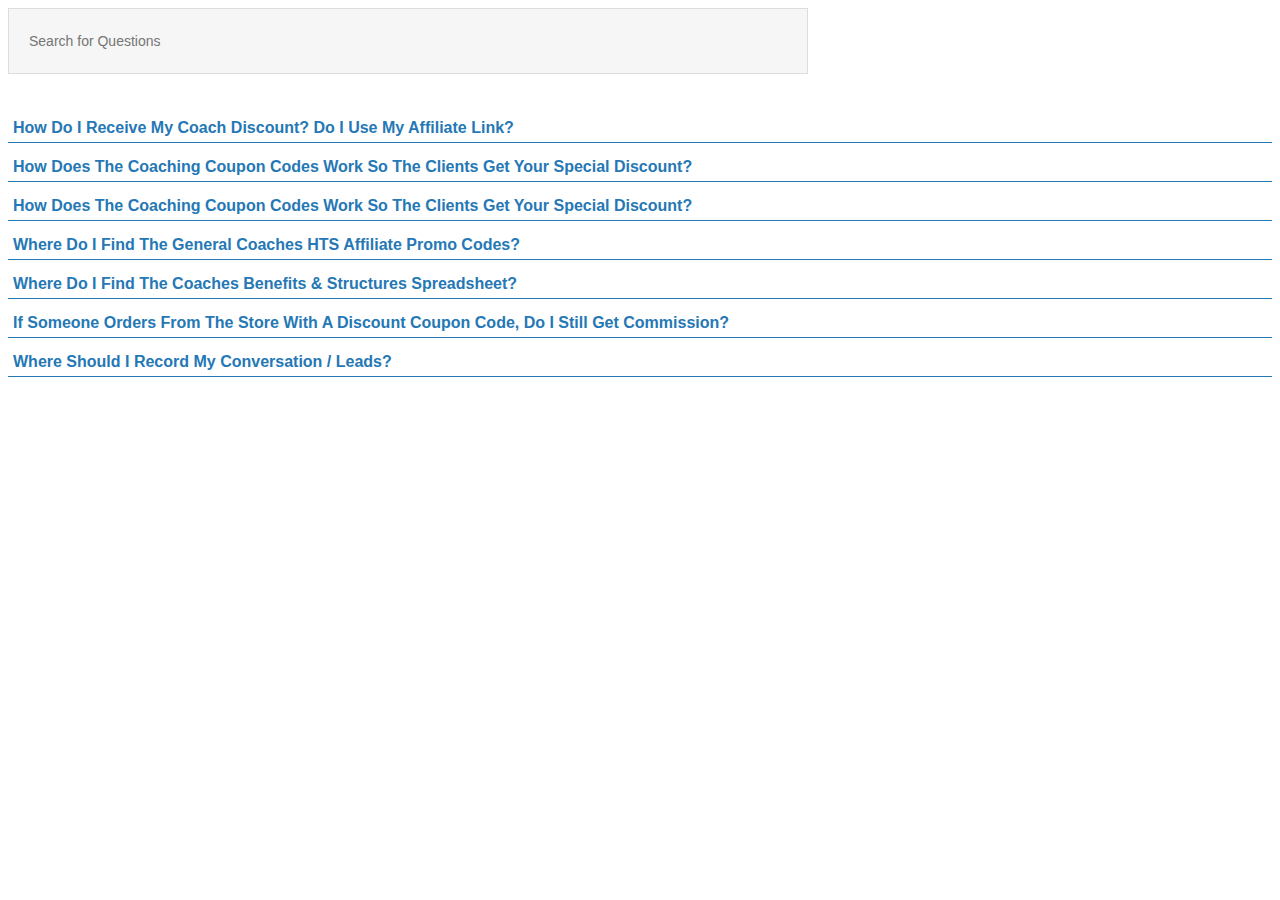
<file: index.html>
<!DOCTYPE html>
<html>
<head>
	<title>Answered Questions</title>
	<link rel="stylesheet" type="text/css" href="style.css">
</head>

<body>


<input type="text" id="myInput" onkeyup="searchQuestion()" placeholder="Search for Questions">

<ul id="questions">
  <li>
  	<button class="accordion">How do I receive my Coach discount? Do I use my Affiliate Link?</button>
	<div class="panel">
	  <p>Check ipsum...</p>
	</div>
  </li>

  <li>
  	<button class="accordion">How does the Coaching Coupon Codes work so the clients get your special discount?</button>
	<div class="panel">
	  <p>Lorem HAS...</p>
	</div>
  </li>

  <li>
  	<button class="accordion">How does the Coaching Coupon Codes work so the clients get your special discount?</button>
	<div class="panel">
	  <p>10% ipsum...</p>
	</div>
  </li>

  <li>
  	<button class="accordion">Where do I find the General Coaches HTS Affiliate Promo Codes?</button>
	<div class="panel">
	  <p>Lorem ipsum...</p>
	</div>
  </li>

  <li>
  	<button class="accordion">Where do I find the Coaches Benefits & Structures Spreadsheet?</button>
	<div class="panel">
	  <p>Checkout ipsum...</p>
	</div>
  </li>

  <li>
  	<button class="accordion">If someone orders from the store with a discount coupon code, do I still get commission?</button>
	<div class="panel">
	  <p>Lorem Checkout...</p>
	</div>
  </li>

  <li>
  	<button class="accordion">Where should I record my conversation / leads?</button>
	<div class="panel">
	  <p>check ipsum...</p>
	</div>
  </li>
</ul>

	<script src="https://ajax.googleapis.com/ajax/libs/jquery/3.4.1/jquery.min.js"></script>
	<script type="text/javascript" src="script.js"></script>
</body>
</html>
</file>
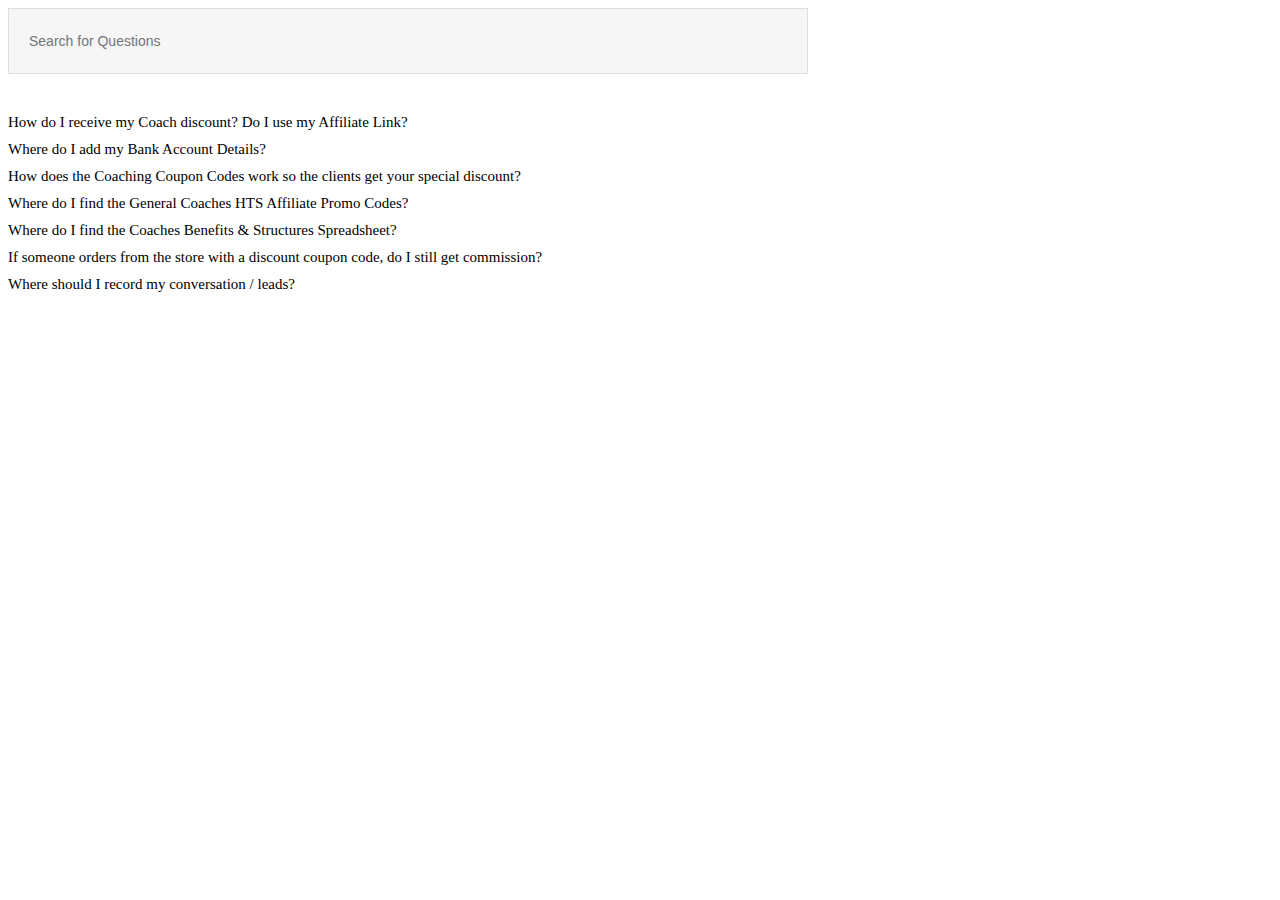
<file: answered-question.html>
<!DOCTYPE html>
<html>
<head>
	<title>Answered Questions</title>
	<link rel="stylesheet" type="text/css" href="style.css">
</head>

<body>


<input type="text" id="myInput" onkeyup="myFunction()" placeholder="Search for Questions">

<ul id="questions">
  <li><div>How do I receive my Coach discount? Do I use my Affiliate Link?</div></li>

  <li><div>Where do I add my Bank Account Details?</div></li>
  <li><div>How does the Coaching Coupon Codes work so the clients get your special discount?</div></li>

  <li><div>Where do I find the General Coaches HTS Affiliate Promo Codes?</div></li>
  <li><div>Where do I find the Coaches Benefits & Structures Spreadsheet?</div></li>
  <li><div>If someone orders from the store with a discount coupon code, do I still get commission?</div></li>

  <li><div>Where should I record my conversation / leads?</div></li>
</ul>

<script type="text/javascript" src="script.js"></script>
</body>
</html>
</file>
<file: style.css>
/*Desktop*/
#answered-questions{
  padding: 0px 0px;
  width: 53%;
  margin:auto auto 50px auto;
}

#answered-questions .search-aq{
  text-align: center;
}

#myInput {
  background-color:#f6f6f6;
  width: 60%;
  height: 40px;
  font-size: 14px;
  padding: 12px 20px 12px 20px;
  border: 1px solid #ddd;
  margin: 0px auto 30px auto;
}

#questions {
  list-style-type: none;
  padding: 0;
  margin: 0;
}

#questions div > li {
  border: 1px solid #ddd; /* Add a border to all links */
  margin-top: -1px; /* Prevent double borders */
  background-color: #fff; /* Grey background color */
  padding: 12px; /* Add some padding */
  text-decoration: none; /* Remove default text underline */
  font-size: 18px; /* Increase the font-size */
  color: black; /* Add a black text color */
  display: block; /* Make it into a block element to fill the whole list */
}

#questions p{font-size: 15px;}
#questions a{color: #2578b5;}

#questions li{
  margin: 10px 0px !important;
  font-size: 15px;
}

/* Style the buttons that are used to open and close the accordion panel */
#questions .accordion {
  background-color: transparent;
  color: #2578b5;
  cursor: pointer;
  padding: 5px;
  width: 100%;
  text-align: left;
  outline: none;
  font-size: 16px;
  font-weight: 600;
  transition: 0.4s;
  text-transform: capitalize;
  border: none;
  border-bottom: 1px solid #2578b5;
}

#questions .accordion:last-child {
  border-bottom: 0px;
}

#questions .accordion:after {
  font-family: "Font Awesome 5 Free";
  content: "\f063";
  font-size:16px;
  right:365px;
  position: absolute;
  /*top:0px;*/
  visibility: initial !important;
}

/* Add a background color to the button if it is clicked on (add the .active class with JS), and when you move the mouse over it (hover) */
#questions .active, .accordion:hover {
  background-color: transparent;
}

#questions .active:after {
  font-family: "Font Awesome 5 Free";
  content: "\f062";
  font-size:16px;
  right:365px;
  position: absolute;
  /*top:0px;*/
  visibility: initial !important;
}

/* Style the accordion panel. Note: hidden by default */
.panel {
  padding: 0 18px;
  background-color: transparent;
  max-height: 0;
  overflow: hidden;
  transition: max-height 0.2s ease-out;
}


/* Mobile View */
@media only screen and (max-width: 768px) 
and (min-width: 280px) {

#answered-questions{
  padding: 0px 10px;
  width: 100%;
  margin:auto;
}

#questions .accordion:after {
  right:15px;
  position: absolute;
}

}
</file>
